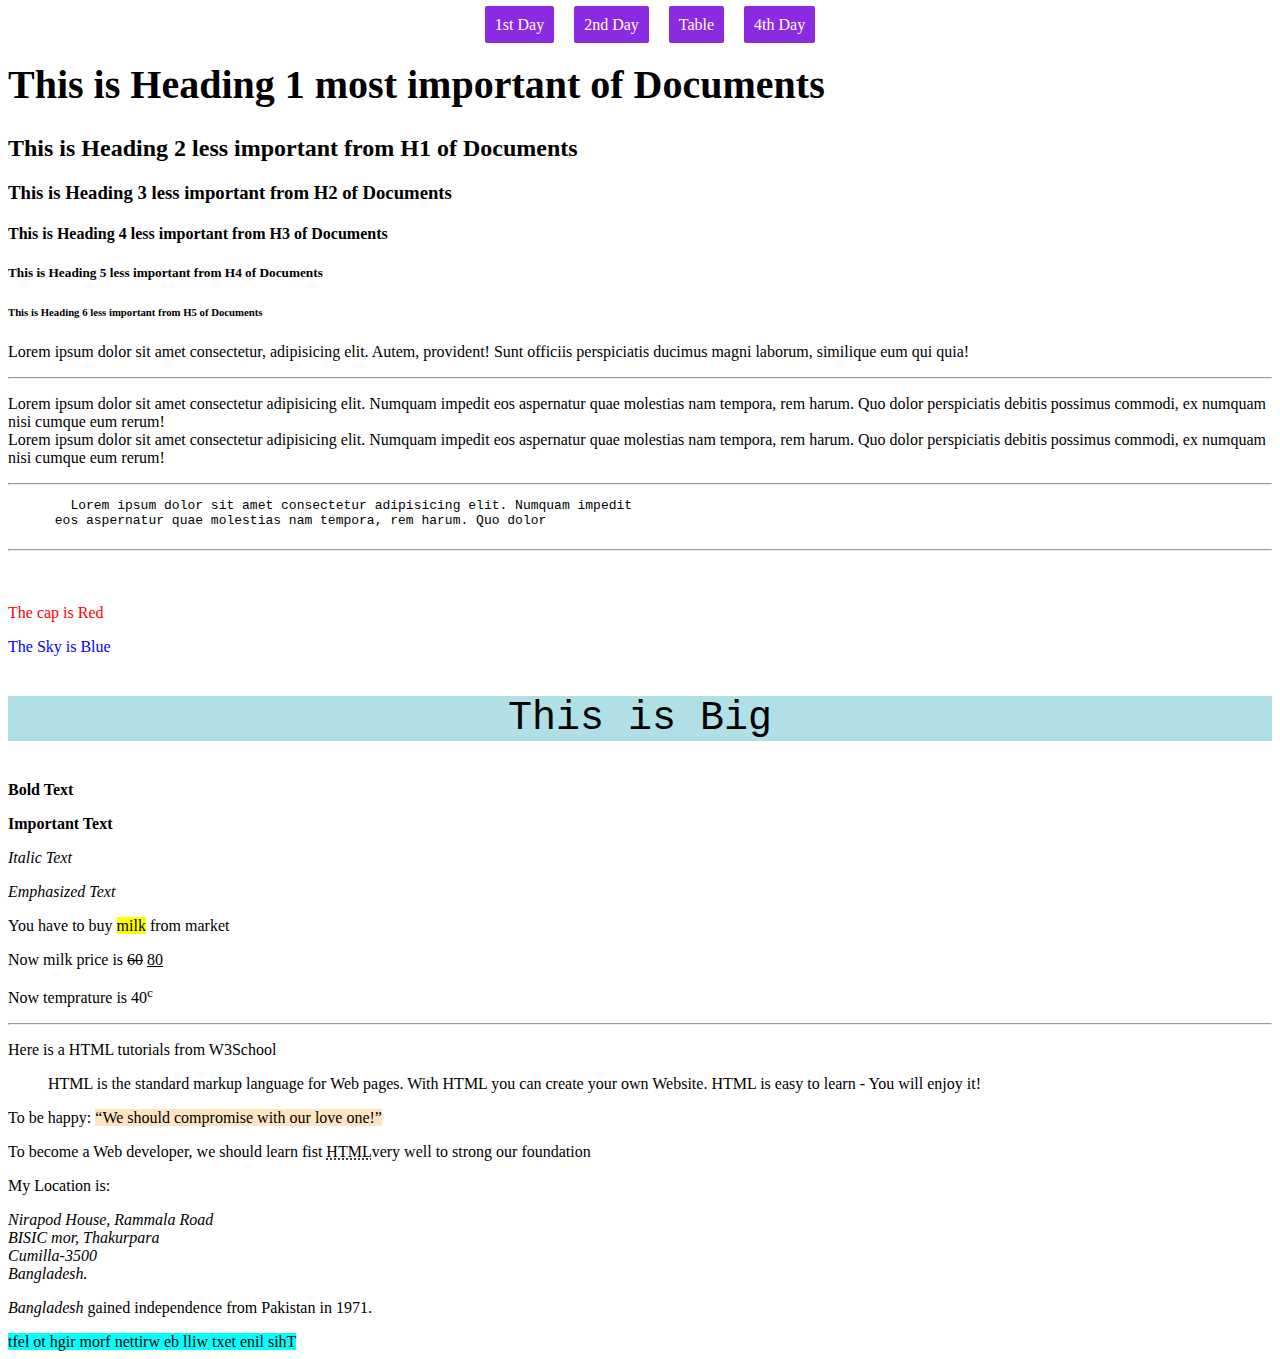
<file: index.html>
<!DOCTYPE html>
<html lang="en">
  <head>
    <meta charset="UTF-8" />
    <meta http-equiv="X-UA-Compatible" content="IE=edge" />
    <meta name="viewport" content="width=device-width, initial-scale=1.0" />
    <link rel="stylesheet" href="/css/style.css">
    <title>Practice_1</title>
  </head>
  <body>
    <nav>
      <ul class="menu">
        <li><a href="index.html">1st Day</a></li>
        <li><a href="page2.html">2nd Day</a></li>
        <li><a href="table.html">Table</a></li>
        <li><a href="page1.html">4th Day</a></li>
      </ul>
    </nav>
    <!-- <H2><a href="page2.html">2nd Day Practice</a></H2> -->

    <!-- Heading tag use -->
    <h1 style="font-size: 40px">
      This is Heading 1 most important of Documents
    </h1>
    <h2>This is Heading 2 less important from H1 of Documents</h2>
    <h3>This is Heading 3 less important from H2 of Documents</h3>
    <h4>This is Heading 4 less important from H3 of Documents</h4>
    <h5>This is Heading 5 less important from H4 of Documents</h5>
    <h6>This is Heading 6 less important from H5 of Documents</h6>

    <!-- Paragraph tag, preformatted text, horizantal bar, line brack use -->
    <p>
      Lorem ipsum dolor sit amet consectetur, adipisicing elit. Autem,
      provident! Sunt officiis perspiciatis ducimus magni laborum, similique eum
      qui quia!
    </p>
    <hr />
    <p>
      Lorem ipsum dolor sit amet consectetur adipisicing elit. Numquam impedit
      eos aspernatur quae molestias nam tempora, rem harum. Quo dolor
      perspiciatis debitis possimus commodi, ex numquam nisi cumque eum
      rerum!<br />
      Lorem ipsum dolor sit amet consectetur adipisicing elit. Numquam impedit
      eos aspernatur quae molestias nam tempora, rem harum. Quo dolor
      perspiciatis debitis possimus commodi, ex numquam nisi cumque eum rerum!
    </p>
    <hr />
    <pre>
        Lorem ipsum dolor sit amet consectetur adipisicing elit. Numquam impedit
      eos aspernatur quae molestias nam tempora, rem harum. Quo dolor
        <hr>
    </pre>

    <!-- Style tag use -->
    <p style="color: red">The cap is Red</p>
    <p style="color: blue">The Sky is Blue</p>
    <p
      style="
        font-size: 40px;
        background-color: powderblue;
        text-align: center;
        font-family: 'Courier New', Courier, monospace;
      "
    >
      This is Big
    </p>

    <!-- Text Formatting use -->
    <p><b>Bold Text</b></p>
    <p><strong>Important Text</strong></p>
    <p><i>Italic Text</i></p>
    <p><em>Emphasized Text</em></p>
    <p>You have to buy <mark>milk</mark> from market</p>
    <p>Now milk price is <del>60</del> <ins>80</ins></p>
    <p>Now temprature is 40<sup>c</sup></p>
    <hr />
    <!-- Quotations tag use -->
    <p>Here is a HTML tutorials from W3School</p>
    <blockquote cite="https://www.w3schools.com/html/default.asp">
      HTML is the standard markup language for Web pages. With HTML you can
      create your own Website. HTML is easy to learn - You will enjoy it!
    </blockquote>

    <p>
      To be happy:
      <q style="background-color: bisque"
        >We should compromise with our love one!</q
      >
    </p>

    <p>
      To become a Web developer, we should learn fist
      <abbr title="Hyper Text Markup Language">HTML</abbr>very well to strong
      our foundation
    </p>

    <p>My Location is:
        <address>
            Nirapod House, Rammala Road <br>
            BISIC mor, Thakurpara <br>
            Cumilla-3500 <br>
            Bangladesh. 
        </address>
    </p>
    <p><cite>Bangladesh</cite> gained independence from Pakistan in 1971.</p>
    <bdo style="background-color: aqua;" dir="rtl">This line text will be written from righ to left</bdo>
  </body>
</html>
</file>
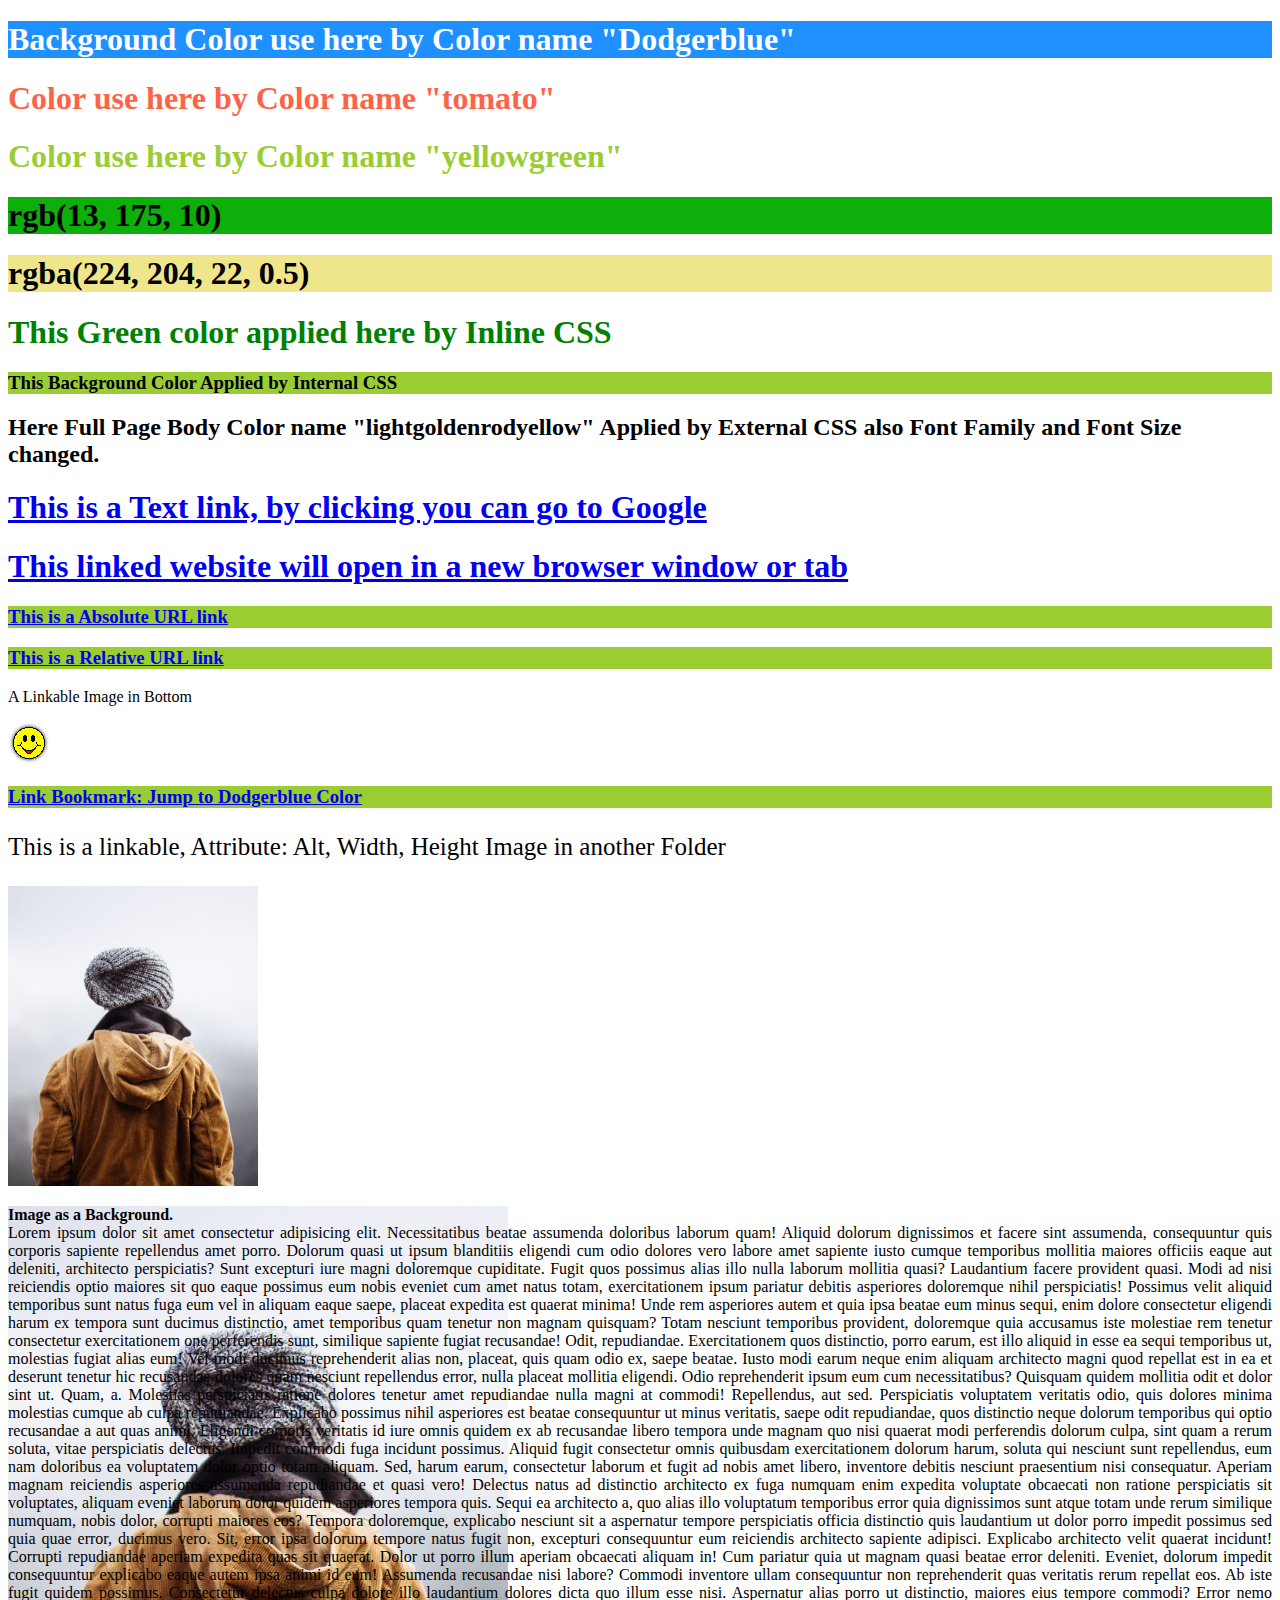
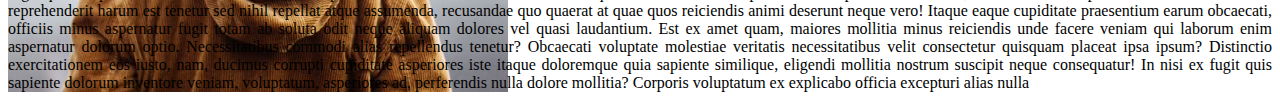
<file: 2nd_Day.html>
<!DOCTYPE html>
<html lang="en">
  <head>
    <meta charset="UTF-8" />
    <meta http-equiv="X-UA-Compatible" content="IE=edge" />
    <meta name="viewport" content="width=device-width, initial-scale=1.0" />
    <link rel="stylesheet" href="style.css" />
    <title>Document</title>
    <style>
      h3 {
        background-color: yellowgreen;
      }
    </style>
  </head>
  <body>
    <!-- HTML comment use most use for code debugging and various indication for other developer also for myself in future update or modification purpose.  -->

    <h1 id="1stPart" style="background-color: Dodgerblue; color: #fff">
      Background Color use here by Color name "Dodgerblue"
    </h1>
    <h1 style="color: tomato">Color use here by Color name "tomato"</h1>
    <h1 style="color: yellowgreen">
      Color use here by Color name "yellowgreen"
    </h1>

    <h1 style="background-color: rgb(13, 175, 10)">rgb(13, 175, 10)</h1>
    <h1 style="background-color: rgba(224, 204, 22, 0.5)">
      rgba(224, 204, 22, 0.5)
    </h1>
    <h1 style="color: green">This Green color applied here by Inline CSS</h1>

    <h3>This Background Color Applied by Internal CSS</h3>
    <h2>
      Here Full Page Body Color name "lightgoldenrodyellow" Applied by External
      CSS also Font Family and Font Size changed.
    </h2>

    <h1>
      <a href="https://www.google.com"
        >This is a Text link, by clicking you can go to Google</a
      >
    </h1>
    <h1>
      <a href="https://www.google.com" target="_blank"
        >This linked website will open in a new browser window or tab</a
      >
    </h1>
    <h3><a href="https://www.google.com/">This is a Absolute URL link</a></h3>
    <h3>
      <a href="index.html">This is a Relative URL link</a>
    </h3>
    <p>A Linkable Image in Bottom</p>
    <a
      href="https://www.w3schools.com/html/tryit.asp?filename=tryhtml_links_image"
      ><img src="./Assets/smiley.gif" /></a
    ><br />
    <h3><a href="#1stPart">Link Bookmark: Jump to Dodgerblue Color</a></h3>
    <p style="font-size: 25px">
      This is a linkable, Attribute: Alt, Width, Height Image in another Folder
    </p>
    <a href="https://www.w3schools.com/html/img_girl.jpg"
      ><img
        src="/Assets/img_girl.jpg"
        alt="girls in a Jaket"
        width="250px"
        height="300px"
    /></a>
    <p
      style="
        background-image: url(/Assets/img_girl.jpg);
        background-repeat: no-repeat;
        text-align: justify;
      "
    >
      <strong>Image as a Background.</strong><br />
      Lorem ipsum dolor sit amet consectetur adipisicing elit. Necessitatibus
      beatae assumenda doloribus laborum quam! Aliquid dolorum dignissimos et
      facere sint assumenda, consequuntur quis corporis sapiente repellendus
      amet porro. Dolorum quasi ut ipsum blanditiis eligendi cum odio dolores
      vero labore amet sapiente iusto cumque temporibus mollitia maiores
      officiis eaque aut deleniti, architecto perspiciatis? Sunt excepturi iure
      magni doloremque cupiditate. Fugit quos possimus alias illo nulla laborum
      mollitia quasi? Laudantium facere provident quasi. Modi ad nisi reiciendis
      optio maiores sit quo eaque possimus eum nobis eveniet cum amet natus
      totam, exercitationem ipsum pariatur debitis asperiores doloremque nihil
      perspiciatis! Possimus velit aliquid temporibus sunt natus fuga eum vel in
      aliquam eaque saepe, placeat expedita est quaerat minima! Unde rem
      asperiores autem et quia ipsa beatae eum minus sequi, enim dolore
      consectetur eligendi harum ex tempora sunt ducimus distinctio, amet
      temporibus quam tenetur non magnam quisquam? Totam nesciunt temporibus
      provident, doloremque quia accusamus iste molestiae rem tenetur
      consectetur exercitationem one perferendis sunt, similique sapiente fugiat
      recusandae! Odit, repudiandae. Exercitationem quos distinctio, porro
      earum, est illo aliquid in esse ea sequi temporibus ut, molestias fugiat
      alias eum! Vel modi ducimus reprehenderit alias non, placeat, quis quam
      odio ex, saepe beatae. Iusto modi earum neque enim aliquam architecto
      magni quod repellat est in ea et deserunt tenetur hic recusandae dolores
      quam nesciunt repellendus error, nulla placeat mollitia eligendi. Odio
      reprehenderit ipsum eum cum necessitatibus? Quisquam quidem mollitia odit
      et dolor sint ut. Quam, a. Molestias perspiciatis ratione dolores tenetur
      amet repudiandae nulla magni at commodi! Repellendus, aut sed.
      Perspiciatis voluptatem veritatis odio, quis dolores minima molestias
      cumque ab culpa repudiandae. Explicabo possimus nihil asperiores est
      beatae consequuntur ut minus veritatis, saepe odit repudiandae, quos
      distinctio neque dolorum temporibus qui optio recusandae a aut quas animi.
      Eligendi corporis veritatis id iure omnis quidem ex ab recusandae libero
      tempora unde magnam quo nisi quaerat modi perferendis dolorum culpa, sint
      quam a rerum soluta, vitae perspiciatis delectus. Impedit commodi fuga
      incidunt possimus. Aliquid fugit consectetur omnis quibusdam
      exercitationem dolorum harum, soluta qui nesciunt sunt repellendus, eum
      nam doloribus ea voluptatem dolor optio totam aliquam. Sed, harum earum,
      consectetur laborum et fugit ad nobis amet libero, inventore debitis
      nesciunt praesentium nisi consequatur. Aperiam magnam reiciendis
      asperiores assumenda repudiandae et quasi vero! Delectus natus ad
      distinctio architecto ex fuga numquam enim expedita voluptate obcaecati
      non ratione perspiciatis sit voluptates, aliquam eveniet laborum dolor
      quidem asperiores tempora quis. Sequi ea architecto a, quo alias illo
      voluptatum temporibus error quia dignissimos sunt atque totam unde rerum
      similique numquam, nobis dolor, corrupti maiores eos? Tempora doloremque,
      explicabo nesciunt sit a aspernatur tempore perspiciatis officia
      distinctio quis laudantium ut dolor porro impedit possimus sed quia quae
      error, ducimus vero. Sit, error ipsa dolorum tempore natus fugit non,
      excepturi consequuntur eum reiciendis architecto sapiente adipisci.
      Explicabo architecto velit quaerat incidunt! Corrupti repudiandae aperiam
      expedita quas sit quaerat. Dolor ut porro illum aperiam obcaecati aliquam
      in! Cum pariatur quia ut magnam quasi beatae error deleniti. Eveniet,
      dolorum impedit consequuntur explicabo eaque autem ipsa animi id eum!
      Assumenda recusandae nisi labore? Commodi inventore ullam consequuntur non
      reprehenderit quas veritatis rerum repellat eos. Ab iste fugit quidem
      possimus. Consectetur delectus culpa dolore illo laudantium dolores dicta
      quo illum esse nisi. Aspernatur alias porro ut distinctio, maiores eius
      tempore commodi? Error nemo reprehenderit harum est tenetur sed nihil
      repellat atque assumenda, recusandae quo quaerat at quae quos reiciendis
      animi deserunt neque vero! Itaque eaque cupiditate praesentium earum
      obcaecati, officiis minus aspernatur fugit totam ab soluta odit neque
      aliquam dolores vel quasi laudantium. Est ex amet quam, maiores mollitia
      minus reiciendis unde facere veniam qui laborum enim aspernatur dolorum
      optio. Necessitatibus commodi alias repellendus tenetur? Obcaecati
      voluptate molestiae veritatis necessitatibus velit consectetur quisquam
      placeat ipsa ipsum? Distinctio exercitationem eos iusto, nam, ducimus
      corrupti cupiditate asperiores iste itaque doloremque quia sapiente
      similique, eligendi mollitia nostrum suscipit neque consequatur! In nisi
      ex fugit quis sapiente dolorum inventore veniam, voluptatum, asperiores
      ad, perferendis nulla dolore mollitia? Corporis voluptatum ex explicabo
      officia excepturi alias nulla
    </p>
  </body>
</html>
</file>
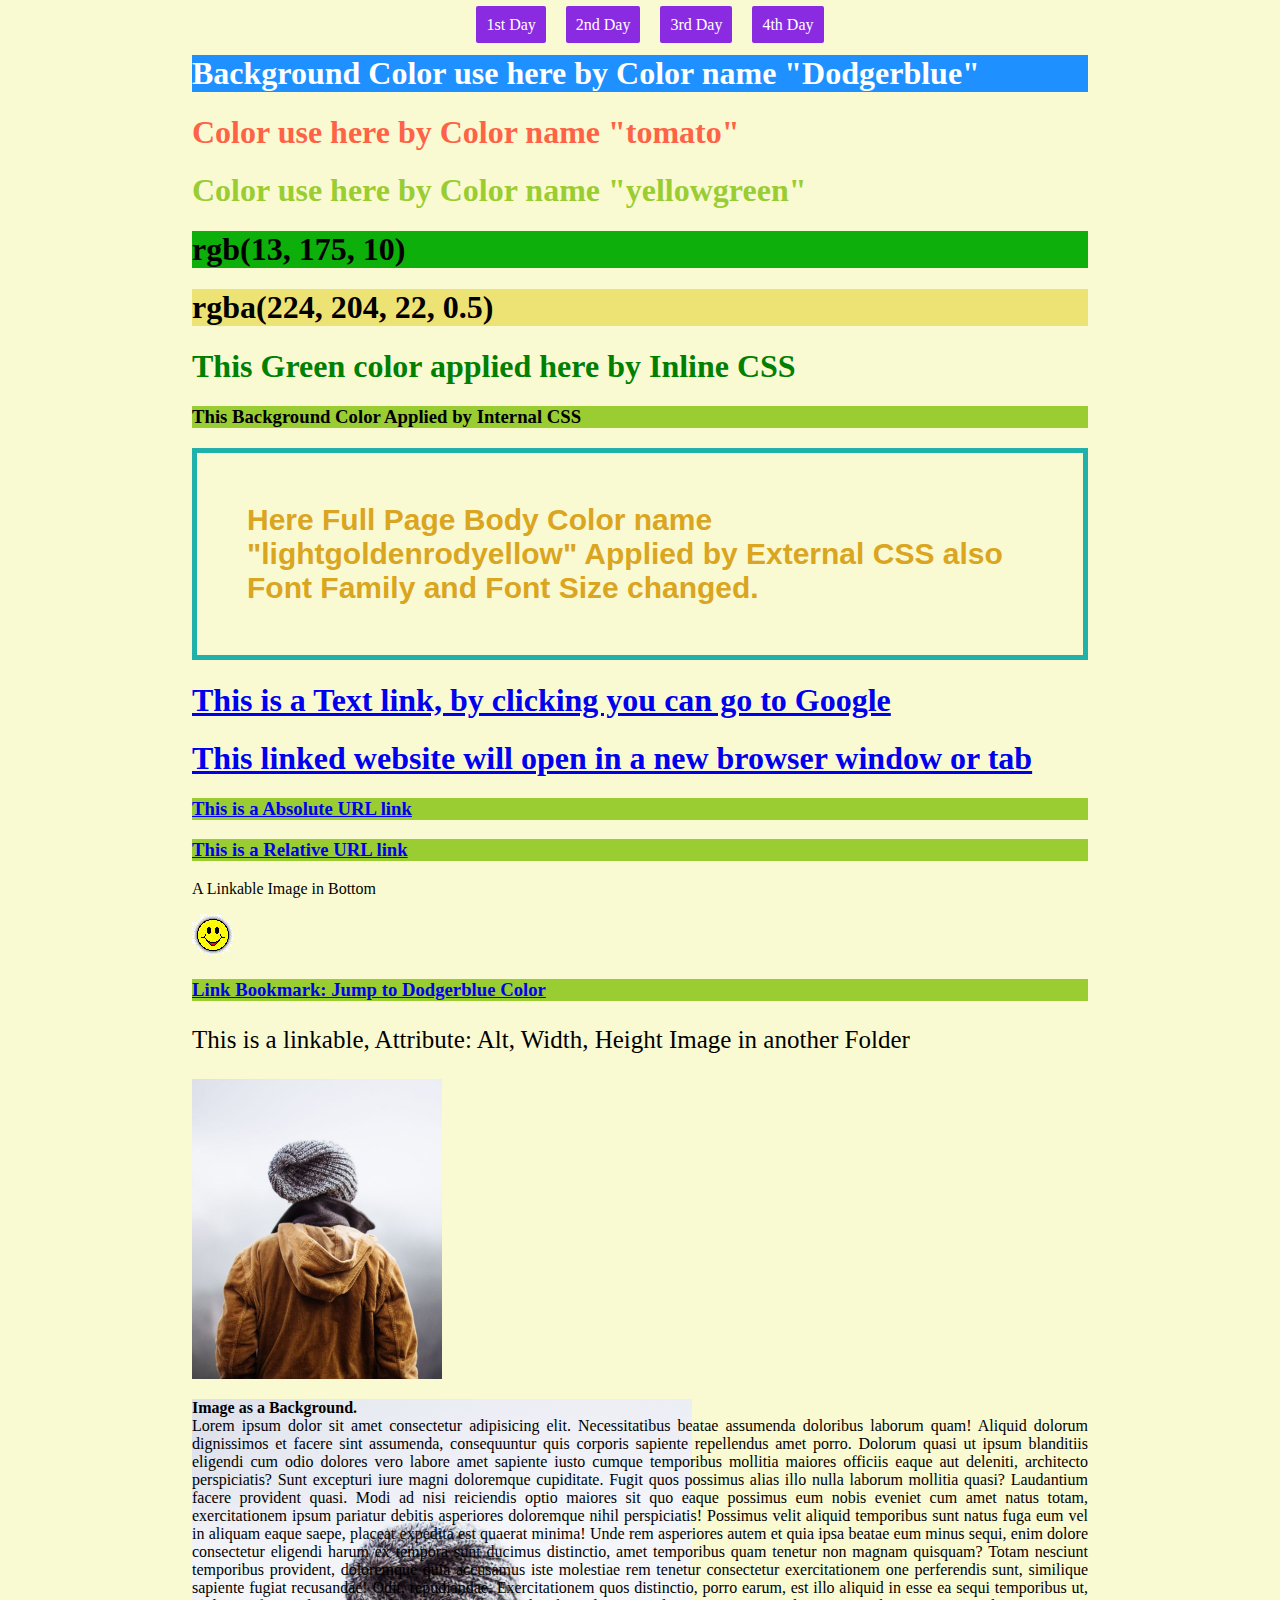
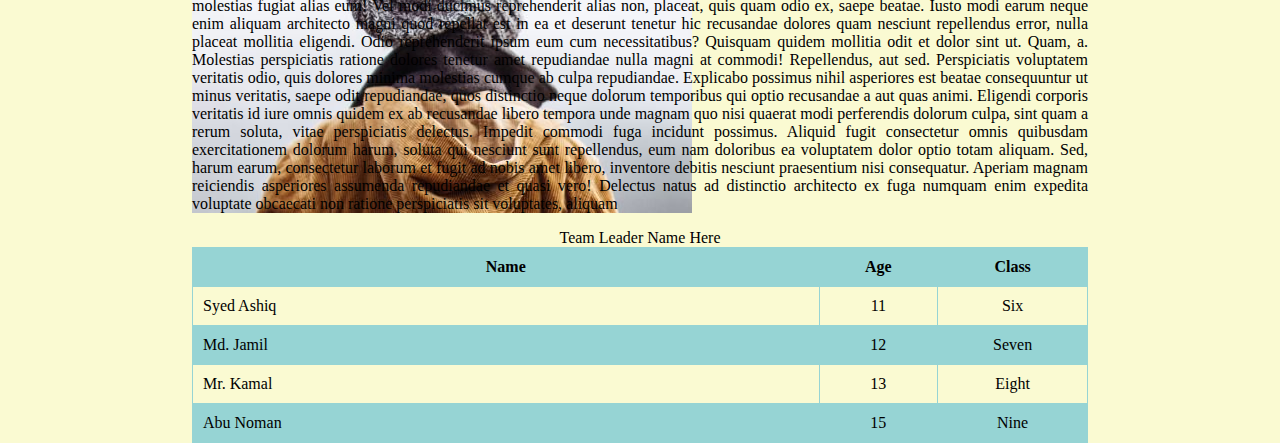
<file: page2.html>
<!DOCTYPE html>
<html lang="en">
  <head>
    <meta charset="UTF-8" />
    <meta http-equiv="X-UA-Compatible" content="IE=edge" />
    <meta name="viewport" content="width=device-width, initial-scale=1.0" />
    <title>HTML Practice</title>

    <!-- CSS Link Here -->
    <link rel="stylesheet" href="/css/style2.css" />

    <!-- Favicon Link Here -->
    <link rel="shortcut icon" href="./Assets/favicon.png" type="image/x-icon" />
    <style>
      h3 {
        background-color: yellowgreen;
      }
    </style>
  </head>
  <body>
    <nav>
      <ul class="menu">
        <li><a href="index.html">1st Day</a></li>
        <li><a href="page2.html">2nd Day</a></li>
        <li><a href="page3.html">3rd Day</a></li>
        <li><a href="page1.html">4th Day</a></li>
      </ul>
    </nav>
    <!-- HTML comment use most use for code debugging and various indication for other developer also for myself in future update or modification purpose.  -->

    <h1 id="1stPart" style="background-color: Dodgerblue; color: #fff">
      Background Color use here by Color name "Dodgerblue"
    </h1>
    <h1 style="color: tomato">Color use here by Color name "tomato"</h1>
    <h1 style="color: yellowgreen">
      Color use here by Color name "yellowgreen"
    </h1>

    <h1 style="background-color: rgb(13, 175, 10)">rgb(13, 175, 10)</h1>
    <h1 style="background-color: rgba(224, 204, 22, 0.5)">
      rgba(224, 204, 22, 0.5)
    </h1>
    <h1 style="color: green">This Green color applied here by Inline CSS</h1>

    <h3>This Background Color Applied by Internal CSS</h3>
    <h2>
      Here Full Page Body Color name "lightgoldenrodyellow" Applied by External
      CSS also Font Family and Font Size changed.
    </h2>

    <h1>
      <a href="https://www.google.com"
        >This is a Text link, by clicking you can go to Google</a
      >
    </h1>
    <h1>
      <a href="https://www.google.com" target="_blank"
        >This linked website will open in a new browser window or tab</a
      >
    </h1>
    <h3><a href="https://www.google.com/">This is a Absolute URL link</a></h3>
    <h3>
      <a href="index.html">This is a Relative URL link</a>
    </h3>
    <p>A Linkable Image in Bottom</p>
    <a
      href="https://www.w3schools.com/html/tryit.asp?filename=tryhtml_links_image"
      ><img src="./Assets/smiley.gif" /></a
    ><br />
    <h3><a href="#1stPart">Link Bookmark: Jump to Dodgerblue Color</a></h3>
    <p style="font-size: 25px">
      This is a linkable, Attribute: Alt, Width, Height Image in another Folder
    </p>
    <a href="https://www.w3schools.com/html/img_girl.jpg"
      ><img
        src="./Assets/img_girl.jpg"
        alt="girls in a Jaket"
        width="250px"
        height="300px"
    /></a>
    <p
      style="
        background-image: url(./img_girl.jpg);
        background-repeat: no-repeat;
        text-align: justify;
      "
    >
      <strong>Image as a Background.</strong><br />
      Lorem ipsum dolor sit amet consectetur adipisicing elit. Necessitatibus
      beatae assumenda doloribus laborum quam! Aliquid dolorum dignissimos et
      facere sint assumenda, consequuntur quis corporis sapiente repellendus
      amet porro. Dolorum quasi ut ipsum blanditiis eligendi cum odio dolores
      vero labore amet sapiente iusto cumque temporibus mollitia maiores
      officiis eaque aut deleniti, architecto perspiciatis? Sunt excepturi iure
      magni doloremque cupiditate. Fugit quos possimus alias illo nulla laborum
      mollitia quasi? Laudantium facere provident quasi. Modi ad nisi reiciendis
      optio maiores sit quo eaque possimus eum nobis eveniet cum amet natus
      totam, exercitationem ipsum pariatur debitis asperiores doloremque nihil
      perspiciatis! Possimus velit aliquid temporibus sunt natus fuga eum vel in
      aliquam eaque saepe, placeat expedita est quaerat minima! Unde rem
      asperiores autem et quia ipsa beatae eum minus sequi, enim dolore
      consectetur eligendi harum ex tempora sunt ducimus distinctio, amet
      temporibus quam tenetur non magnam quisquam? Totam nesciunt temporibus
      provident, doloremque quia accusamus iste molestiae rem tenetur
      consectetur exercitationem one perferendis sunt, similique sapiente fugiat
      recusandae! Odit, repudiandae. Exercitationem quos distinctio, porro
      earum, est illo aliquid in esse ea sequi temporibus ut, molestias fugiat
      alias eum! Vel modi ducimus reprehenderit alias non, placeat, quis quam
      odio ex, saepe beatae. Iusto modi earum neque enim aliquam architecto
      magni quod repellat est in ea et deserunt tenetur hic recusandae dolores
      quam nesciunt repellendus error, nulla placeat mollitia eligendi. Odio
      reprehenderit ipsum eum cum necessitatibus? Quisquam quidem mollitia odit
      et dolor sint ut. Quam, a. Molestias perspiciatis ratione dolores tenetur
      amet repudiandae nulla magni at commodi! Repellendus, aut sed.
      Perspiciatis voluptatem veritatis odio, quis dolores minima molestias
      cumque ab culpa repudiandae. Explicabo possimus nihil asperiores est
      beatae consequuntur ut minus veritatis, saepe odit repudiandae, quos
      distinctio neque dolorum temporibus qui optio recusandae a aut quas animi.
      Eligendi corporis veritatis id iure omnis quidem ex ab recusandae libero
      tempora unde magnam quo nisi quaerat modi perferendis dolorum culpa, sint
      quam a rerum soluta, vitae perspiciatis delectus. Impedit commodi fuga
      incidunt possimus. Aliquid fugit consectetur omnis quibusdam
      exercitationem dolorum harum, soluta qui nesciunt sunt repellendus, eum
      nam doloribus ea voluptatem dolor optio totam aliquam. Sed, harum earum,
      consectetur laborum et fugit ad nobis amet libero, inventore debitis
      nesciunt praesentium nisi consequatur. Aperiam magnam reiciendis
      asperiores assumenda repudiandae et quasi vero! Delectus natus ad
      distinctio architecto ex fuga numquam enim expedita voluptate obcaecati
      non ratione perspiciatis sit voluptates, aliquam
    </p>
    <table>
      <caption>
        Team Leader Name Here
      </caption>
      <tr>
        <th style="width: 70%">Name</th>
        <th>Age</th>
        <th>Class</th>
      </tr>
      <tr>
        <td>Syed Ashiq</td>
        <td>11</td>
        <td>Six</td>
      </tr>
      <tr>
        <td>Md. Jamil</td>
        <td>12</td>
        <td>Seven</td>
      </tr>
      <tr>
        <td>Mr. Kamal</td>
        <td>13</td>
        <td>Eight</td>
      </tr>
      <tr>
        <td>Abu Noman</td>
        <td>15</td>
        <td>Nine</td>
      </tr>
    </table>
  </body>
</html>
</file>
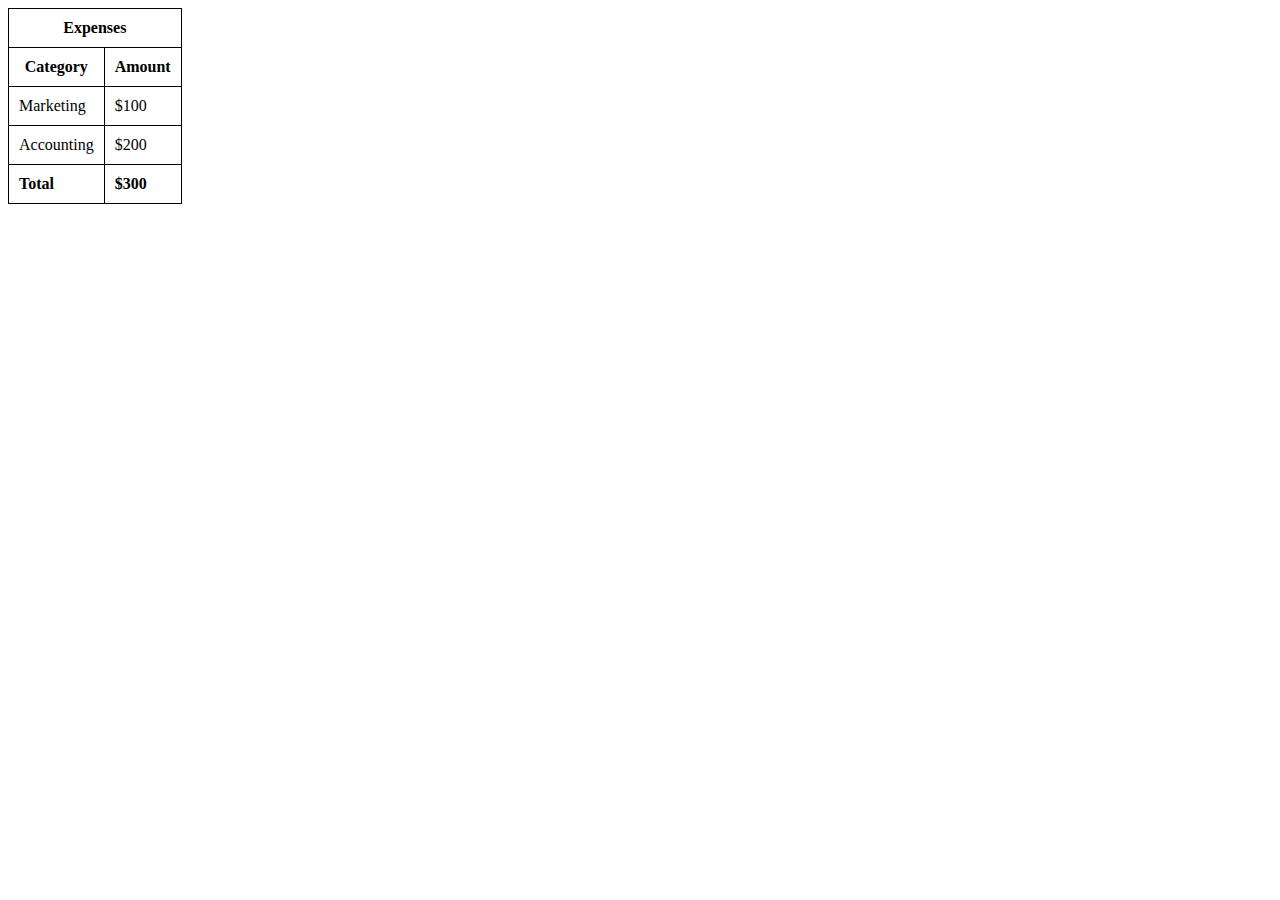
<file: table.html>
<!DOCTYPE html>
<html>
  <head>
    <style>
      table {
        border-collapse: collapse;
      }
      th,
      td {
        border: 1px solid black;
        padding: 10px;
      }
    </style>
  </head>
  <body>
    <table>
      <tr>
        <th colspan="2" style="font-weight: bold">Expenses</th>
      </tr>
      <tr style="font-weight: bold; text-align: center">
        <td>Category</td>
        <td>Amount</td>
      </tr>
      <tr>
        <td>Marketing</td>
        <td>$100</td>
      </tr>
      <tr>
        <td>Accounting</td>
        <td>$200</td>
      </tr>
      <tr style="font-weight: bold">
        <td>Total</td>
        <td>$300</td>
      </tr>
    </table>
  </body>
</html>
</file>
<file: css/style.css>
ul {
  display: flex;
  justify-content: center;
}
li {
  list-style: none;
}
li a {
  text-decoration: none;
  padding: 10px;
  margin-right: 20px;
  background-color: blueviolet;
  border-radius: 2px;
  color: white;
}
</file>
<file: style.css>
ul {
  display: flex;
  justify-content: center;
}
li {
  list-style: none;
}
li a {
  text-decoration: none;
  padding: 10px;
  margin-right: 20px;
  background-color: blueviolet;
  border-radius: 2px;
  color: white;
}
</file>
<file: css/style2.css>
body {
  background-color: lightgoldenrodyellow;
  width: 70%;
  margin: 0 auto;
}
ul {
  display: flex;
  justify-content: center;
}
li {
  list-style: none;
}
li a {
  text-decoration: none;
  padding: 10px;
  margin-right: 20px;
  background-color: blueviolet;
  border-radius: 2px;
  color: white;
}

h2 {
  color: goldenrod;
  font-family: sans-serif;
  font-size: 30px;
  padding: 50px;
  border: 5px solid lightseagreen;
  margin: 20px 0;
}
table {
  border-collapse: collapse;
  width: 100%;
}
th,
td {
  border: 1px solid #96d4d4;
  text-align: center;
  padding: 10px;
}
td:first-child {
  text-align: left;
}
tr:nth-child(odd) {
  background-color: #96d4d4;
}
</file>
